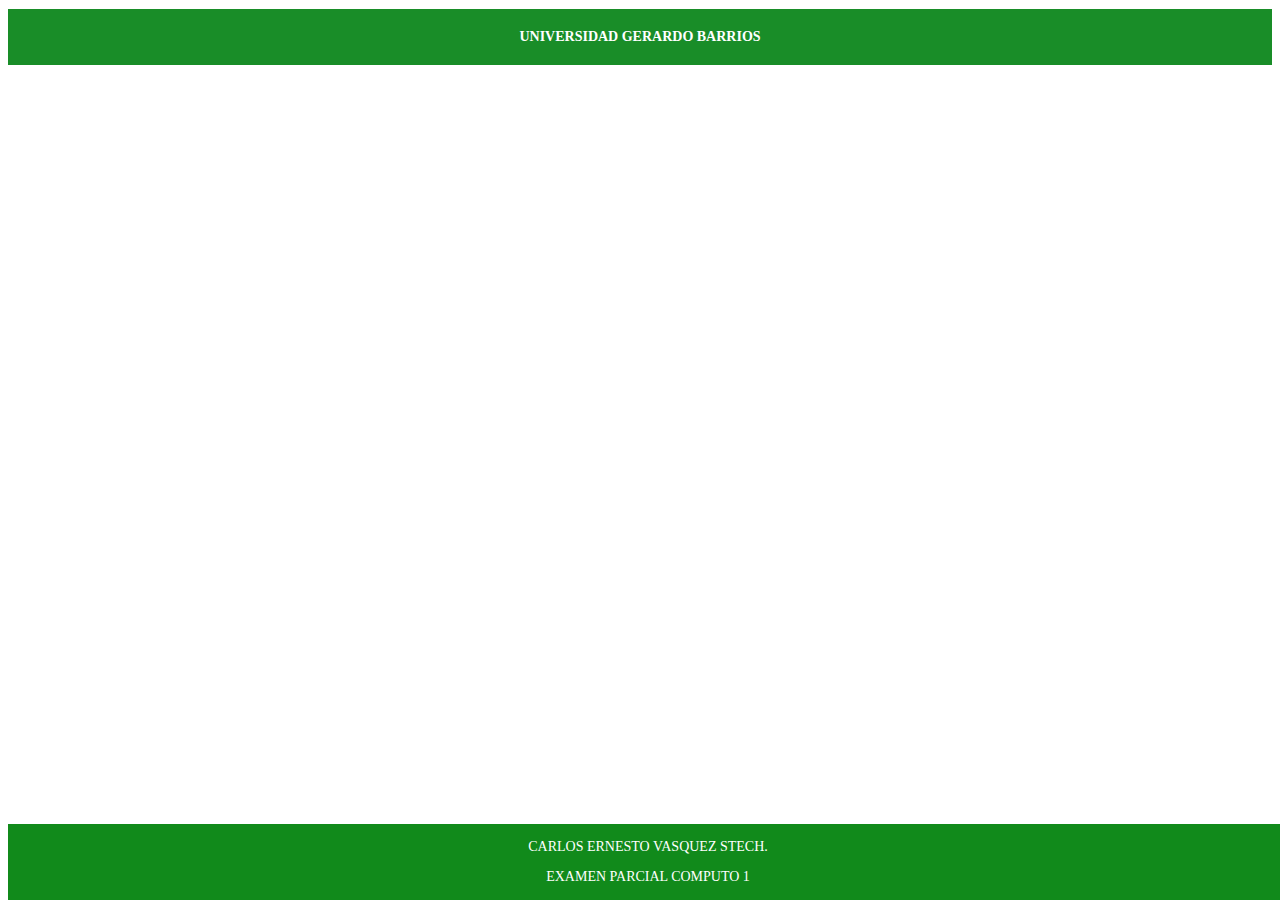
<file: clase18_02_25.html>
<!DOCTYPE html>
<html lang="en">
<head>
    <meta charset="UTF-8">
    <meta name="viewport" content="width=device-width, initial-scale=1.0">
    <title>Document</title>
    <link rel="stylesheet" href="css_parcial.css">
<body>
    <h1>UNIVERSIDAD GERARDO BARRIOS</h1>
    <footer>
        <p> CARLOS ERNESTO VASQUEZ STECH.</p>
        <p> EXAMEN PARCIAL COMPUTO 1</p>
    </footer>
</body>
</html>
</file>
<file: css_parcial.css>
footer {
    background-color: #118a1b; /* Fondo oscuro */
    color: white;           /* Texto en blanco */
    padding: 1px 0;        /* Espaciado interno (padding) */
    text-align: center;     /* Centra el texto */
    font-size: 14px;        /* Tamaño de fuente */
    position: fixed;
    bottom: 0;
    width: 100%;
}
h1 {
    background-color: #198d28; /* Fondo oscuro */
    color: white;           /* Texto en blanco */
    padding: 20px 0;        /* Espaciado interno (padding) */
    text-align: center;     /* Centra el texto */
    font-size: 14px;        /* Tamaño de fuente */
    position: relative;
    bottom: 0;
    width: 100%;
}
.contenedor {
    display: flex; /* Usamos Flexbox para alinear las divisiones en una fila */
    gap: 20px; /* Espacio entre las divisiones */
}

.chaparrastique, .alegria, .pericon {
    width: 48%; /* Ajusta el tamaño de las divisiones */
    padding: 10px;
    border-radius: 10px;
    border: 2px solid #05360e;
    background-color: #f0f0f0;
}

.chaparrastique img,  .pericon img{
    width: 100%;
    height: auto;
    border-radius: 10px;
}

.alegria img {
    width: 100%;
    height: auto;
    border-radius: 10px;
}

.chaparrastique p, .alegria p, .pericon {
    font-size: 16px;
    color: #333;
    text-align: center;
}
</file>
